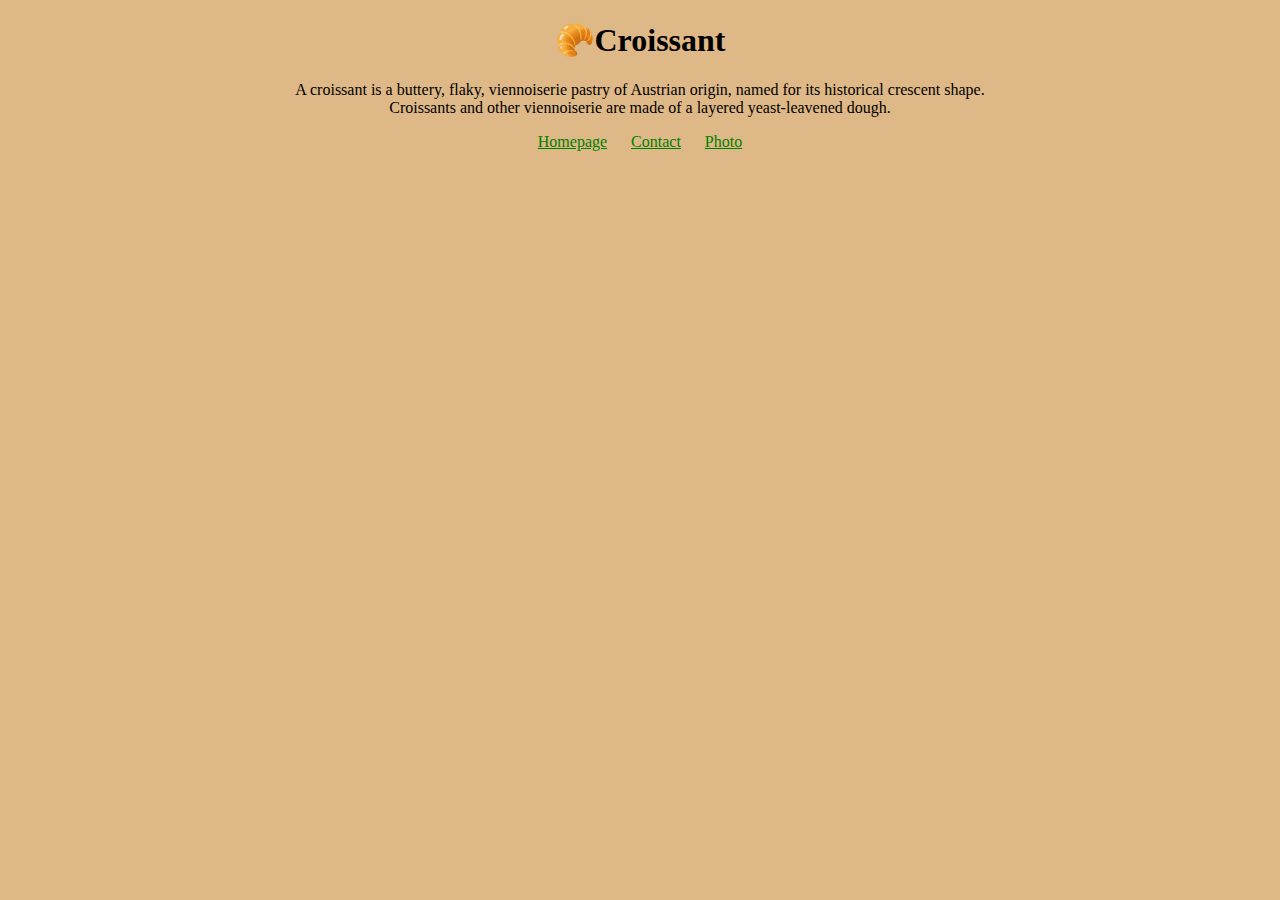
<file: index.html>
<!DOCTYPE html>
<html lang="en">
<head>
    
    <meta charset="UTF-8">
    <meta name="Best Croissants" content="The bakery with the origional croissants in town">
    <link rel="stylesheet" href="/css/style.css" />
    <title>Croissant World- For your best croissants</title>
</head>
<body>
    <h1>
        🥐Croissant
    </h1>
    <p>
        A croissant is a buttery, flaky, viennoiserie pastry of Austrian origin, named for its historical crescent shape.
        <br/>
        Croissants and other viennoiserie are made of a layered yeast-leavened dough.
    </p>
    <footer>
<a href="/" title="Home">Homepage</a>
<a href="/contact.html" title="contact details">Contact</a>
<a href="/photo.html" title="croissant">Photo</a>
    </footer>

         
</body>
</html>
</file>
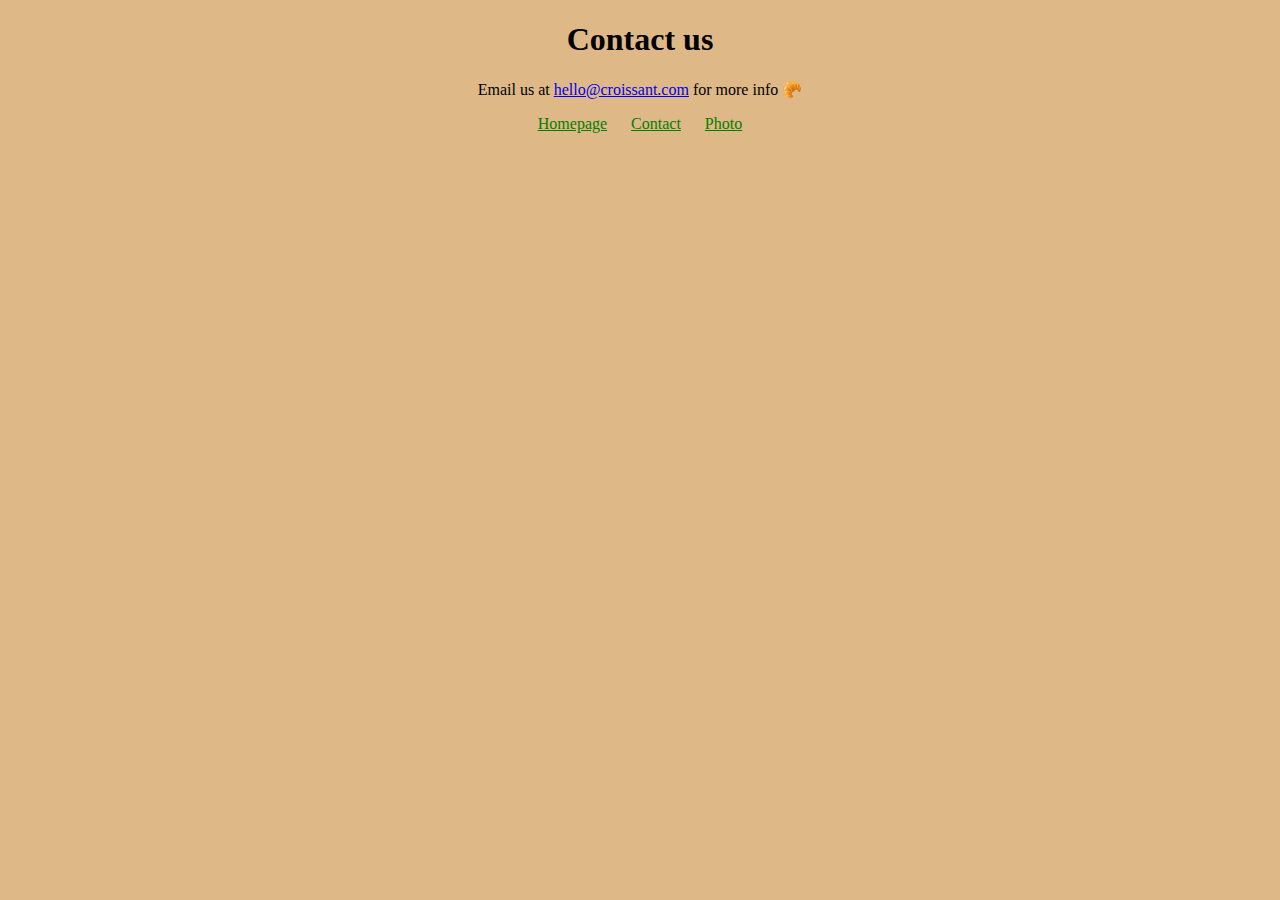
<file: contact.html>
<!DOCTYPE html>
<html lang="en">
<head>
    <meta charset="UTF-8">
    <meta name="Contact details" content="Contact us for your croissants">
    <link rel="stylesheet" href="/css/style.css"/>
    <title>Contact us</title>
</head>
<body>
    <h1>
        Contact us
    </h1>
    <p>
        Email us at <a href="mailto: hello@croissant.com">hello@croissant.com</a> for more info 🥐
    </p>
    <footer>
    <a href="/">Homepage</a>
    <a href="/contact.html">Contact</a>
    <a href="/photo.html">Photo</a>
    </footer>
</body>
</html>
</file>
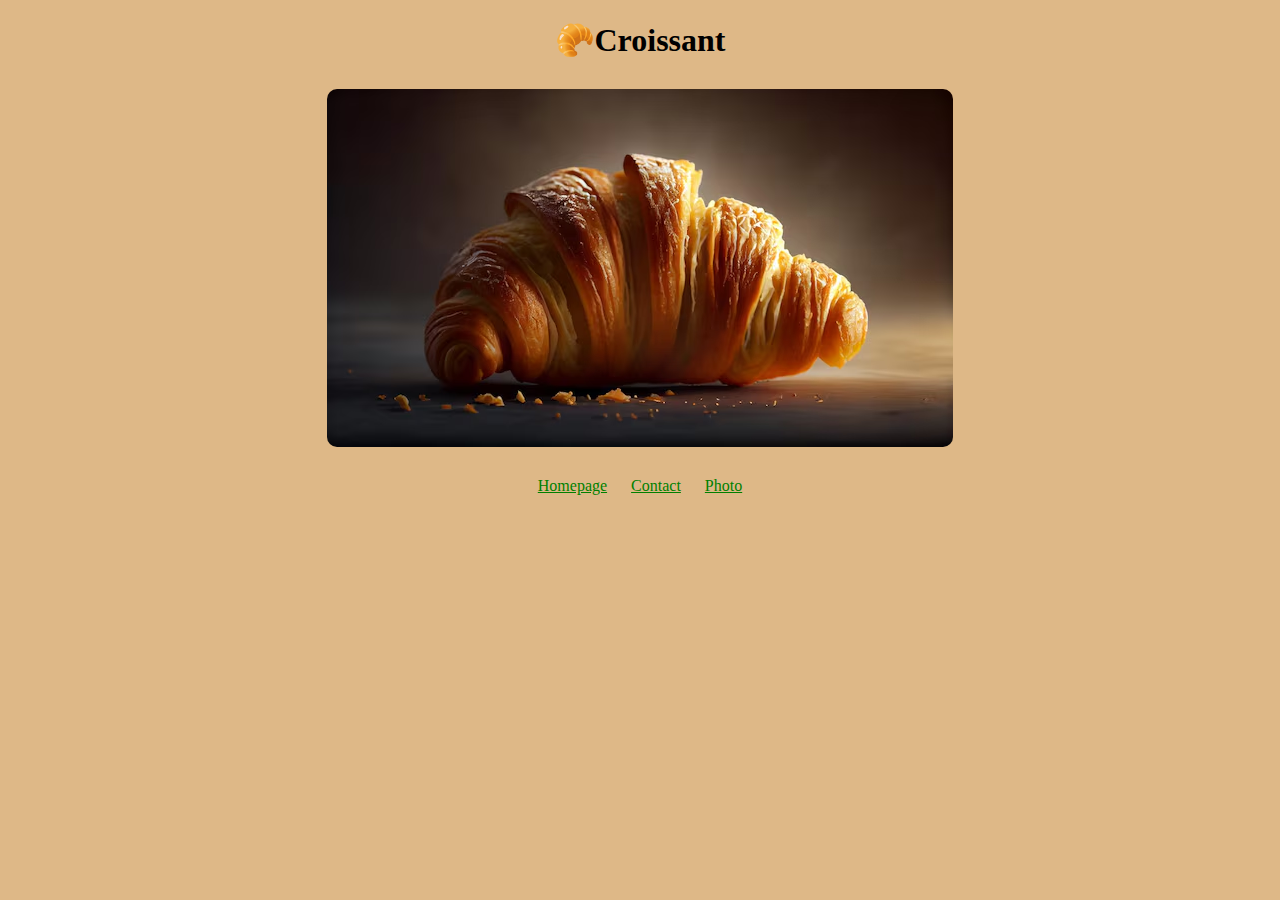
<file: photo.html>
<!DOCTYPE html>
<html lang="en">
<head>
    <meta charset="UTF-8">
    <meta name="Picture of croissant" content="Picture of the best croissant">
    <link rel="stylesheet" href="/css/style.css" />
    <title>Croissant photo</title>
</head>
<body>
    <h1>
        🥐Croissant
    </h1>
    <img src="/images/croissant.jpg.avif" alt=""class="croissant-photo">
    
    <footer>
    <a href="/">Homepage</a>
    <a href="/contact.html">Contact</a>
    <a href="/photo.html">Photo</a>
    </footer>
</body>
</html>
</file>
<file: css/style.css>
body{
    background: burlywood;
}
h1{
    text-align: center;
}
p{
    text-align: center;
}
 .croissant-photo{
    max-width: 100%;
    border-radius: 10px;
    margin: 30px auto;
    display:block;
    text-align: center;
}

footer {
    text-align: center;
}
footer a{
    margin: 0 10px;
    color: green
}
</file>
